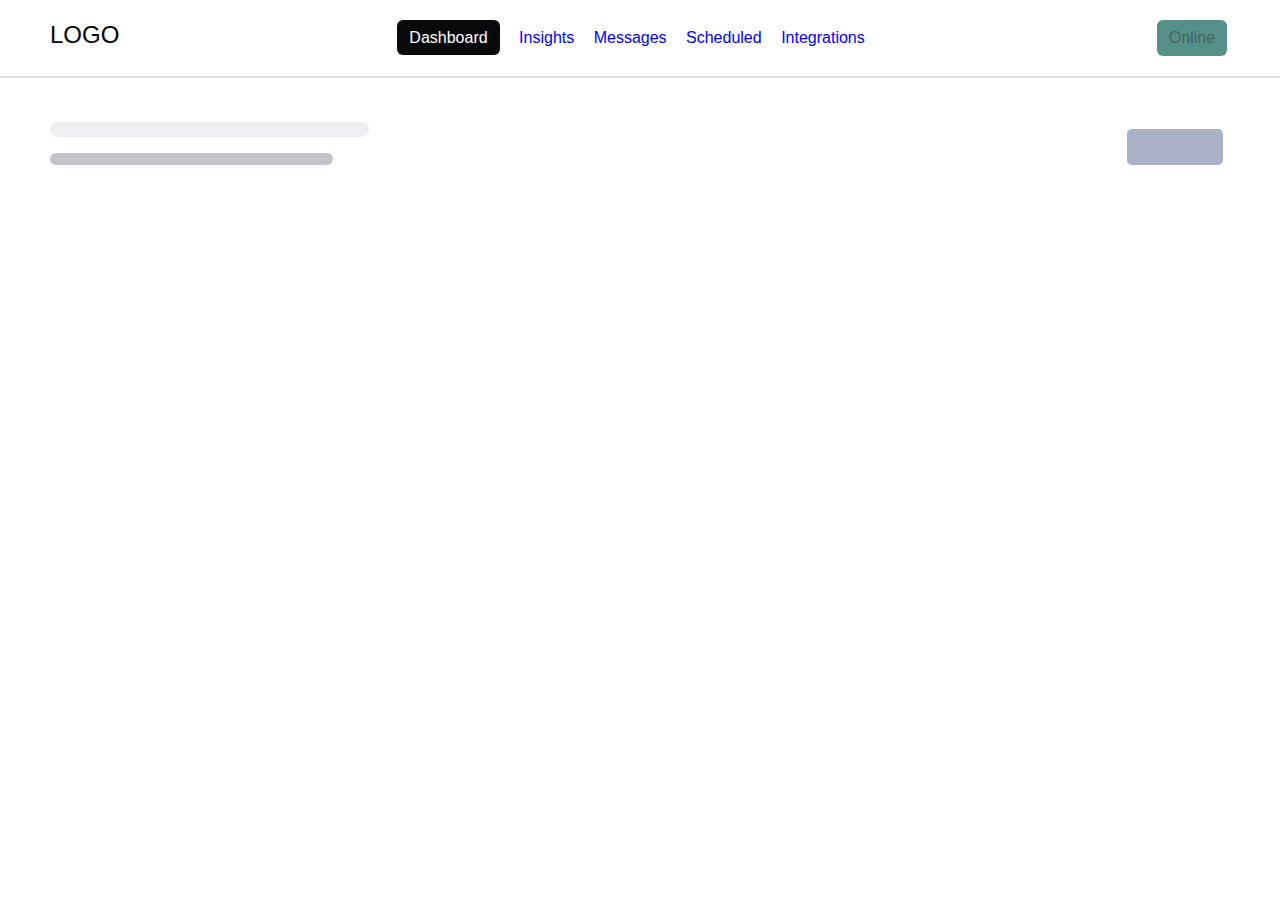
<file: praktika 5/index.html>
<!DOCTYPE html>
<html lang="en">
  <head>
    <meta charset="UTF-8" />
    <meta http-equiv="X-UA-Compatible" content="IE=edge" />
    <meta name="viewport" content="width=device-width, initial-scale=1.0" />
    <title>PRAKTICA 5</title>
    <link rel="stylesheet" href="mian.css"/>
    <link rel="stylesheet" href="until.css">
  </head>
  <body>
    <div class="navbar">
        <div class="logo in-block">LOGO</div>
        <div class="links in-block">
          <a href="#" class="active">Dashboard</a>
          <a href="#">Insights</a>
          <a href="#">Messages</a>
          <a href="#">Scheduled</a>
          <a href="#">Integrations</a>
        </div>
        <div class="actions in-block">
       <span>Online</span>
        </div>
      </div>
      <div class="content">
       <div class="content_top">
        <div class=" content_top_left in-block">
          <span class="span_1 br"></span>
          <span class="span_2 br"></span>
        </div>
           <div class="content_top_right in-block">
            <span></span>
           </div>
       </div>
       <div class="content_botton">
        <div class="content_botton_right in-block">
          <span></span>
        </div>
        <div class="content_botton_right in-block">
          <div class="content_botton_right_top in-block">
            <span></span>
          </div>
         <div class="content_botton_right_botton in-block">
            <span style="margin-right: 15px"></span>
            <span></span>
         </div> 
        </div>
       </div>
      </div>
    </div>
  </body>
</html>
</file>
<file: praktika 5/mian.css>
html {
  font-family: Arial, Helvetica, sans-serif;
}

.navbar {
  padding: 20px 50px;
  border-bottom: 2px solid rgba(106, 49, 49, 0.163);
}

.navbar .logo {
  width: 25%;
  font-size: 24px;
}

.navbar .links {
  width: 49%;
  text-align: center;
}

.navbar .links a {
  margin-right: 15px;
}

.navbar .actions {
  width: 25%;
  text-align: end;
}

.navbar .actions span {
  display: inline-block;
  background-color: #548f88;
  padding: 9px 12px;
  border-radius: 6px;
  color: #426962;
}

.content {
  margin: 24px 0;
}

.content .content_top {
  padding: 20px 50px;
}

.content_top_left {
  width: 30%;
}

.span_1 {
  display: inline-block;
  width: 90%;
  height: 15px;
  margin-bottom: 10px;
  background-color: #eeeff3;
}

.span_2 {
  display: inline-block;
  width: 80%;
  height: 12px;
  background-color: #c2c4ca;
}

.content_top_right {
  width: 69%;
  text-align: end;
}

.content_top_right span {
  background-color: #aab0c6;
  display: inline-block;
  width: 96px;
  height: 36px;
  border-radius: 5px;
}

.content-top-right span {
  text-align: end;
}

.content_bottom {
  background-color: white;
  padding: 25px 50px;
}

.content_bottom_left {
  background-color: #eeeff3;
  width: 30%;
  height: 515px;
  padding-top: 500px;
  border-radius: 12px;
}

.content_bottom_left span {
  display: inline-block;
  text-align: center;
  width: 100%;
}

.content_bottom_right {
  width: 70%;
}

.content_bottom_right_top {
  background-color: #eeeff3;
  height: 300px;
  margin-left: 20px;
  border-radius: 15px;
  width: 100%;
}

.content_bottom_right_bottom {
  width: 100%;
  height: 200px;
  margin-left: 20px;
  margin-top: 12px;
}

.content_bottom_right_bottom span {
  display: inline-block;
  width: 49%;
  height: 200px;
  background-color: #eeeff3;
  border-radius: 15px;
}
</file>
<file: praktika 5/until.css>
.in-block {
  display: inline-block;
}

a {
  color: blue;
  text-decoration: none;
}

* {
  margin: 0;
  padding: 0;
  box-sizing: border-box;
}

.br {
  border-radius: 12px;
}

.active {
  background-color: #08090b;
  color: white;
  padding: 9px 12px;
  border-radius: 6px;
}
</file>
